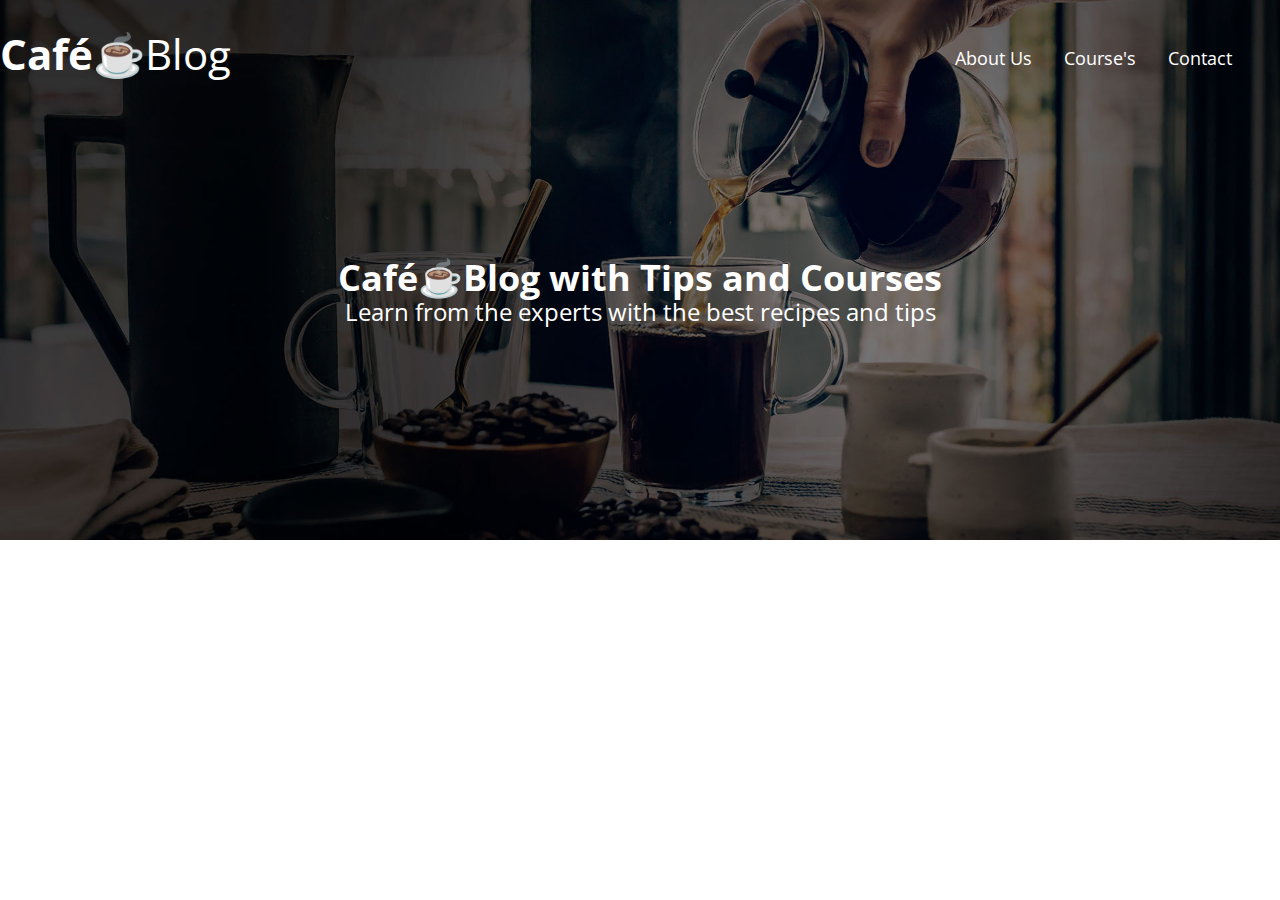
<file: project 102/index.html>
<!DOCTYPE html>
<html lang="en">
<head>
    <meta charset="UTF-8">
    <meta name="viewport" content="width=device-width, initial-scale=1.0">
    <link rel="preconnect" href="https://fonts.gstatic.com">
    <link href="https://fonts.googleapis.com/css2?family=Open+Sans:wght@300;400;700&display=swap" rel="stylesheet">
    <link rel="stylesheet" href="css/normalize.css">
    <link rel="stylesheet" href="css/styles.css">
    <title>☕Café Blog</title>
</head>
<body>
    <header>
        <div class="site-header">
            <h1><strong>Café</strong>☕Blog</h1>

            <nav class="site-header3">
                <a href="about.html">About Us</a>
                <a href="course.html">Course's</a>
                <a href="contact.html">Contact</a>
            </nav>
        </div>
        <div class="site-header2">
            <h2 class="">Café☕Blog with Tips and Courses</h2>
            <p class="">Learn from the experts with the best recipes and tips</p>
        </div>
    </header>
    <main>
        
    </main>
    <footer>
        
    </footer>
</body>
</html>
</file>
<file: project 102/css/styles.css>
*{
    margin: 0;
    padding: 0;
}
body{
    font-family: 'Open Sans', sans-serif;    
}
header{
    background-image: url(../img/banner.jpg);
    height: 60vh;
    background-size: cover;
    background-position: center center;
    color: white;
}
h1{
    font-size: 42px;
    text-align: center;
    font-weight: 400;
    margin:30px 0;
}
nav{
    text-align: center;
}
nav a{
    display: block;
    font-size: 18px;
    color: white;
    text-decoration: none;
    margin-bottom: 20px;
}
.site-header2{
    text-align: center;
    margin:5em;
    font-size: 24px;   
}
.site-header3 {
    flex: -1 -1 -1 -1;
    display: flex;
    justify-content: center;    
    margin: 2em 2em 2em 2em;
    padding: 1rem;
    gap: 2rem;
    


  }
@media(min-width:768px){
    .site-header{
        display: flex;
        justify-content: space-between;
    }
}
</file>
